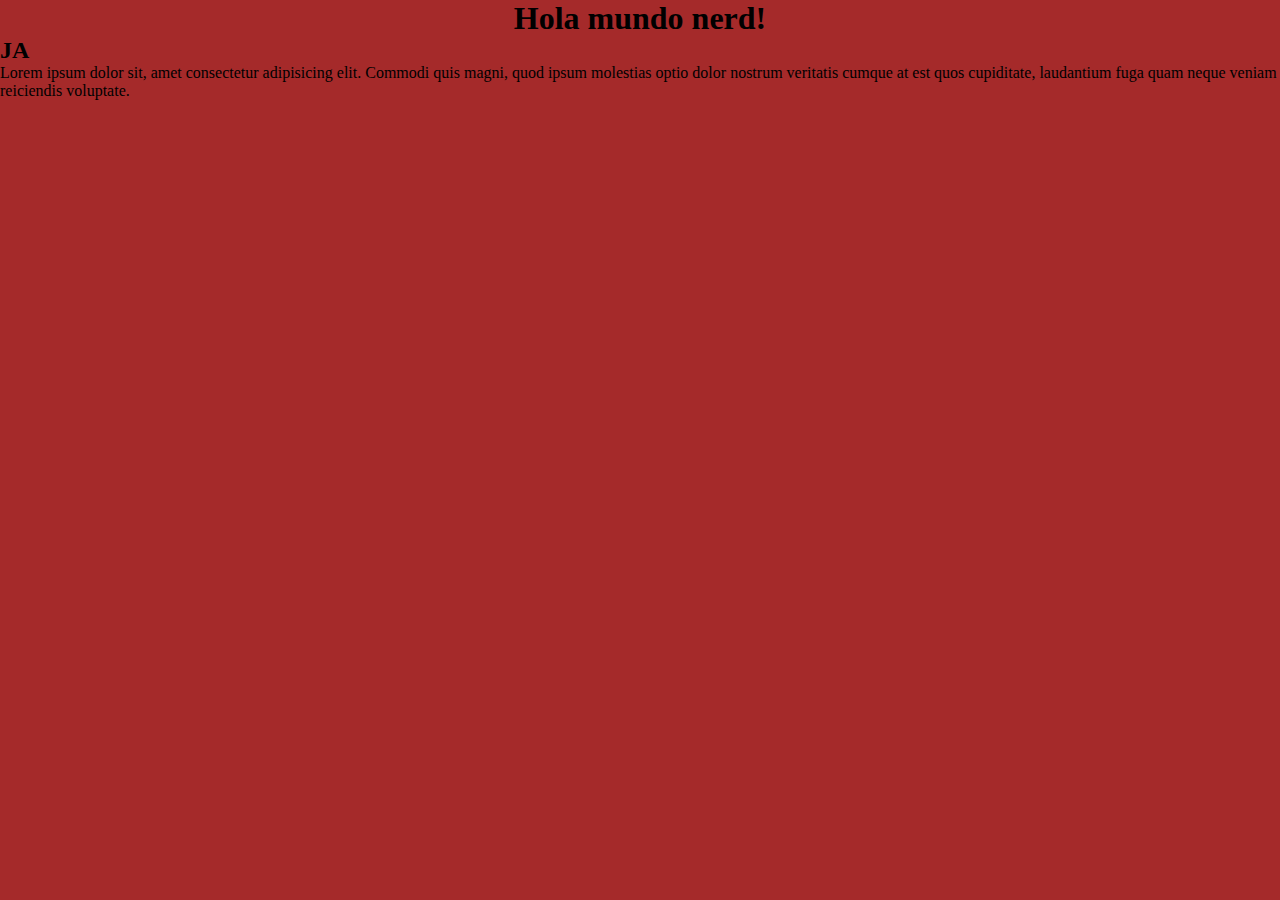
<file: index.html>
<!DOCTYPE html>
<html lang="en">
<head>
    <meta charset="UTF-8">
    <meta http-equiv="X-UA-Compatible" content="IE=edge">
    <meta name="viewport" content="width=device-width, 
    initial-scale=1.0">
    <link rel="stylesheet" href="/css/main.css">
    <title>Clase07</title>
</head>
<body>
    <header><h1>Hola mundo nerd!</h1></header>
    <div class="caja">
        <h2>JA</h2>
        <p>Lorem ipsum dolor sit, amet consectetur adipisicing elit. Commodi quis magni, quod ipsum molestias optio dolor nostrum veritatis cumque at est quos cupiditate, laudantium fuga quam neque veniam reiciendis voluptate.</p>
    </div>
    
</body>
</html>
</file>
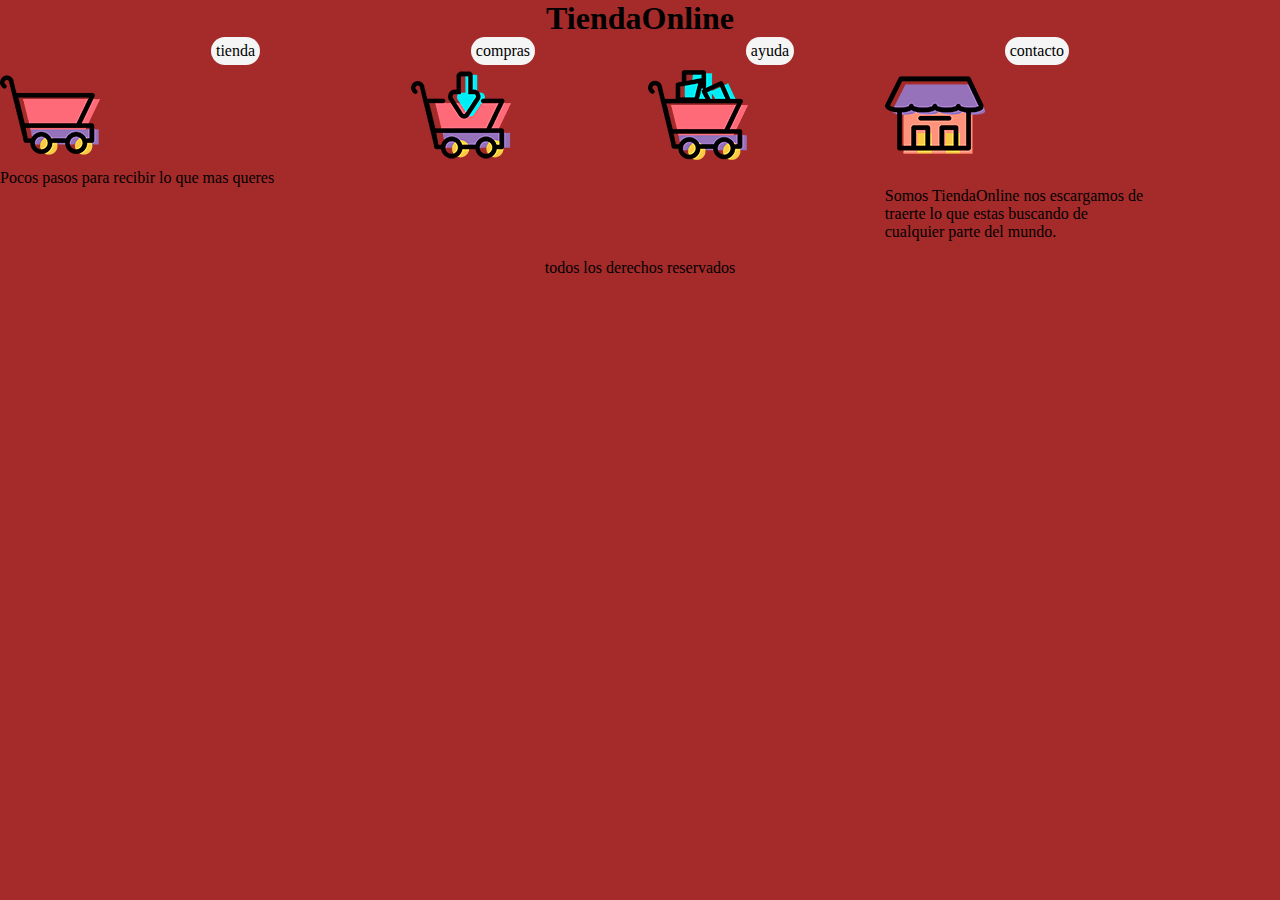
<file: index2.html>
<!DOCTYPE html>
<html lang="en">
<head>
    <meta charset="UTF-8">
    <meta http-equiv="X-UA-Compatible" content="IE=edge">
    <meta name="viewport" content="width=device-width, initial-scale=1.0">
    <link rel="stylesheet" href="/css/main.css">
    <title>Document</title>
</head>
<body><header>
    <h1>TiendaOnline </h1>
    </header>
    
    <nav>
    <ul>
    <li>tienda</li>
    <li>compras</li>
    <li>ayuda</li>
    <li>contacto</li>
    </ul>
    </nav>
    
    
    <main class="mainNosotros">
    <p class="mainP">
    Somos <span>TiendaOnline</span> nos escargamos de <br> 
    traerte lo que estas buscando de <br>
    cualquier parte del mundo. <br> <br>
    </p>
    <section class="sectionNosotros">
    <img src="img/tiendaDos.png">
    </section>
    <div class="imagen1">
    <img src="img/carrito.png">
    </div>
    <div class="imagen2">
    <img src="img/comprar.png">
    </div>
    <div class="imagen3">
    <img src="img/agregar.png">
    </div>
    <div class="imagen4">
    <img src="img/recibilo.png">
    </div>
    <p class="parrafo">Pocos pasos para recibir lo que mas queres</p>
    </main>
    
    
    <footer class="footerNosotros">
    <p>todos los derechos reservados</p>
    </footer>
    
    
</body>
</html>
</file>
<file: css/main.css>
/* unidad de medida rem (relarivo al html
1 rem=16px*/
p{
    font-size: 1rem;
}


/*unidad de medida "em" (relativa al contenedor que contiene a las etiquetas*/


*{
    margin: 0;
    padding: 0;
    box-sizing: border-box;
}

body{
    background-color: brown;
}
/*estilos del header */

header h1{
    text-align: center;
}

/*estilos del menu*/

nav ul{
    display: flex;
    justify-content: space-evenly;
    list-style-type: none;
}

nav ul li{
    background-color: whitesmoke;
    border-radius: 1rem;
    padding: 0.3rem;
}
/* estilos de main*/
.mainNosotros{
    display: grid;
    grid-template-areas: "mainP mainP"
                        "imagen1 imagen2"
                        "imagen3 imagen4"
                        "parrafo parrafo";
}

.sectionNosotros{
    display: none;
}
.mainP{
    grid-area: none;
}









/*propiedades del footer*/
footer p{
    text-align: center;
}


/*mq*/

@media screen and (min-width: 600px){

    
    
}
</file>
